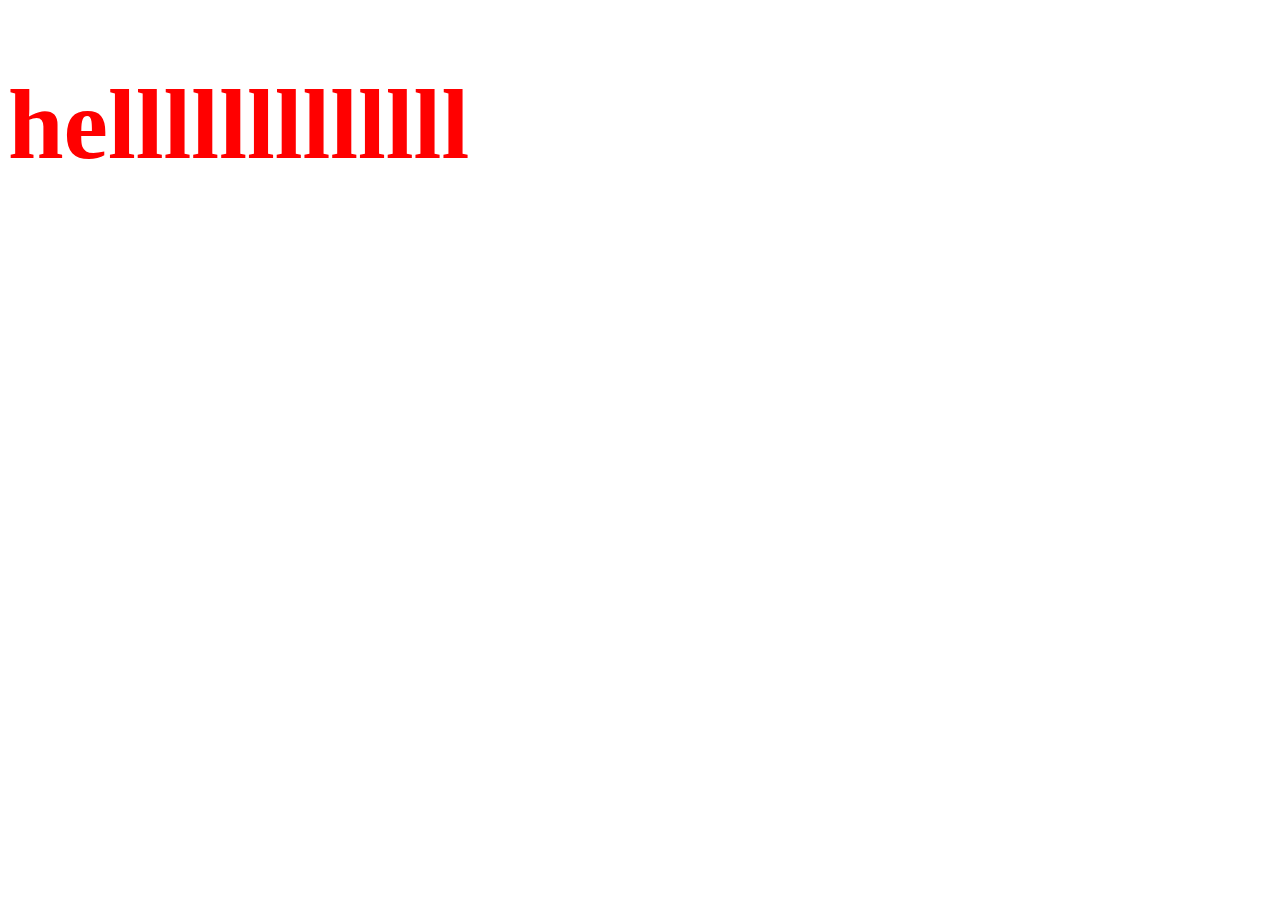
<file: html.html>
<!DOCTYPE html>
<html lang="en">

<head>
    <meta charset="UTF-8">
    <meta name="viewport" content="width=device-width, initial-scale=1.0">
    <title>Document</title>

    <style>
        .mains{
            color: red;
            font-size: 100px;
        }


        
        @media (min-width: 400px) and (max-width: 500px) { 
                .mains {
                color: rgb(77, 10, 245);
                font-size: 200px;
            }
        }


    </style>
        <link href="https://cdn.jsdelivr.net/npm/bootstrap@5.2.3/dist/css/bootstrap.min.css" rel="stylesheet" integrity="sha384-rbsA2VBKQhggwzxH7pPCaAqO46MgnOM80zW1RWuH61DGLwZJEdK2Kadq2F9CUG65" crossorigin="anonymous">

</head>

<body>


    <h1 class="mains">helllllllllllll</h1>


</body>
<script src="https://cdn.jsdelivr.net/npm/bootstrap@5.2.3/dist/js/bootstrap.bundle.min.js" integrity="sha384-kenU1KFdBIe4zVF0s0G1M5b4hcpxyD9F7jL+jjXkk+Q2h455rYXK/7HAuoJl+0I4" crossorigin="anonymous"></script>


</html>
</file>
